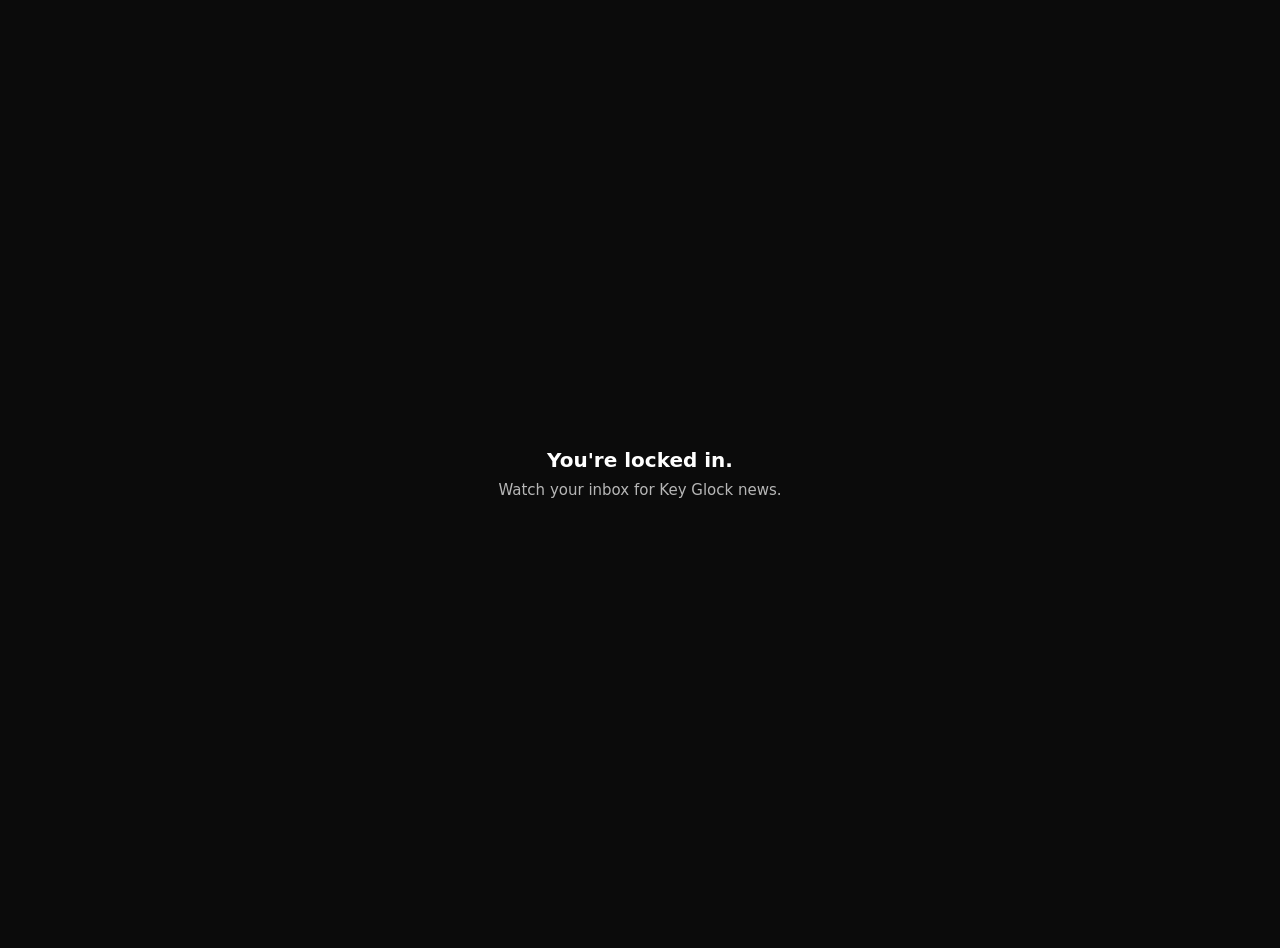
<file: thanks.html>
<!doctype html><html><head><meta charset="utf-8"><meta name="viewport" content="width=device-width,initial-scale=1"><title>You're locked in</title>
<style>body{margin:0;min-height:100vh;display:grid;place-items:center;background:#0b0b0b;color:#fff;font:600 20px/1.4 system-ui,sans-serif;text-align:center;padding:24px}</style></head>
<body><div>You're locked in.<br><span style="font-weight:400;font-size:15px;opacity:.7">Watch your inbox for Key Glock news.</span></div>
<script>try{ var t=parent!==window?parent:opener; if(t) t.postMessage('umg_form_thanks',location.origin) }catch(e){}</script></body></html>
</file>
